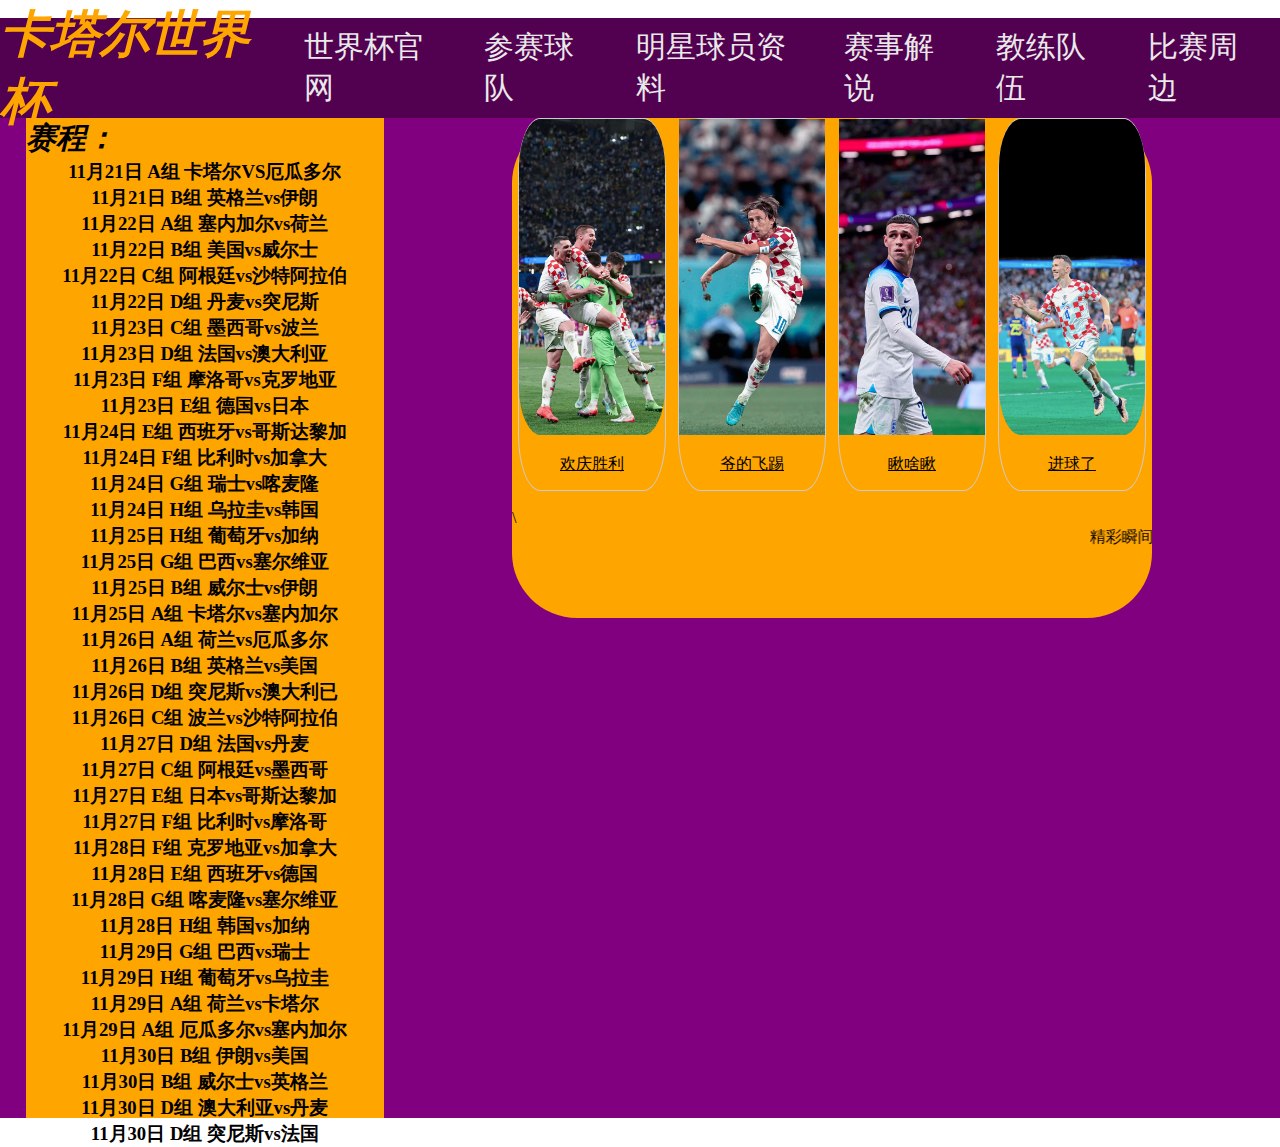
<file: 提交版/index.html>
<!DOCTYPE html>
<html>
<head>
    <meta charset="UTF-8">
    <meta http-equiv="X-UA-Compatible" content="IE=edge">
    <meta name="viewport" content="width=device-width, initial-scale=1.0">
    <title>卡塔尔世界杯</title>
    <embed src="1.mp3"  hidden="true"
	 autostart="true" loop="true"/>


</head>

<body>
    <!--头部样式-->
    <div class="top">

		<div class="menu-bar">
			<h1 class="logo">卡塔尔世界杯</span></h1>
			<ul>
				<li><a href="https://www.fifa.com/fifaplus/en/tournaments/mens/worldcup/qatar2022"  target="_blank">世界杯官网</a></li>
				<li><a href="https://tiyu.baidu.com/match/%E4%B8%96%E7%95%8C%E6%9D%AF/tab/%E7%90%83%E9%98%9F%E6%A6%9C/current/0">参赛球队</a>
					<div class="dropdown-menu">
						<ul> 
							<li><a href="https://www.jianlizhi.com/zixun/1476.html">球队简介</a></li>
						</ul>
					</div>
				</li>
				<li><a href="#">明星球员资料</a>
					<div class="dropdown-menu">
						<ul> 
							<li><a href="https://baike.baidu.com/item/%E5%88%A9%E6%98%82%E5%86%85%E5%B0%94%C2%B7%E6%A2%85%E8%A5%BF/3965248">里奥梅西</a></li>
							<li><a href="https://baike.baidu.com/item/%E5%85%8B%E9%87%8C%E6%96%AF%E8%92%82%E4%BA%9A%E8%AF%BA%C2%B7%E7%BD%97%E7%BA%B3%E5%B0%94%E5%A4%9A/4510104">罗纳尔多</a></li>
							<li><a href="https://baike.baidu.com/item/%E5%86%85%E9%A9%AC%E5%B0%94%C2%B7%E8%BE%BE%C2%B7%E5%B8%AD%E5%B0%94%E7%93%A6%C2%B7%E6%A1%91%E6%89%98%E6%96%AF%C2%B7%E5%84%92%E5%B0%BC%E5%A5%A5%E5%B0%94?fromtitle=%E5%86%85%E9%A9%AC%E5%B0%94&fromid=3431139&fromModule=lemma_search-box">内马尔</a></li>
						</ul>
					</div>
				</li>
				<li><a href="#">赛事解说</a>
					<div class="dropdown-menu">
						<ul> 
							<li><a href="https://worldcup.cctv.com/">CCTV</a></li>
							<li><a href="https://www.douyin.com/fifaworldcup">抖音</a></li>
						</ul>
					</div>
				</li>
				<li><a href="#">教练队伍</a>
					<div class="dropdown-menu">
						<ul> 
							<li><a href="https://www.maigoo.com/news/651365.html">教练信息</a></li>
							<li><a href="https://m.sohu.com/a/609064385_121421249/">执教历程</a></li>
						</ul>
					</div>
				</li>
				<li><a href="#">比赛周边</a>
					<div class="dropdown-menu">
						<ul> 
							<li><a href="https://paperpark.taobao.com/">吉祥物</a></li>
							<li><a href="https://uland.taobao.com/sem/tbsearch?refpid=mm_26632258_3504122_32538762&keyword=%E4%B8%96%E7%95%8C%E6%9D%AF%E7%90%83%E8%A1%A3&clk1=ccfb40b708f980ca34205ce595a45236&upsId=ccfb40b708f980ca34205ce595a45236&spm=a2e0b.20350158.search.1&pid=mm_26632258_3504122_32538762&union_lens=recoveryid%3A201_33.54.78.218_19903448_1670315441738%3Bprepvid%3A201_33.54.78.218_19903448_1670315441738">球衣官网</a></li>
						</ul>
		</div>

	</div>

    <!--侧栏样式-->

	<div>


	<div class="div_aside_left"><p></p></div> 
    <div class="div_aside"><h1>赛程：</h1>
		<h3>11月21日  A组  卡塔尔VS厄瓜多尔</h3>
		<h3>11月21日  B组  英格兰vs伊朗</h3>
		<h3>11月22日  A组  塞内加尔vs荷兰 </h3>
		<h3>11月22日  B组  美国vs威尔士</h3>
		<h3>11月22日  C组  阿根廷vs沙特阿拉伯</h3>
		<h3>11月22日  D组  丹麦vs突尼斯</h3>
		<h3>11月23日  C组  墨西哥vs波兰</h3>
		<h3>11月23日  D组  法国vs澳大利亚</h3>
		<h3>11月23日  F组  摩洛哥vs克罗地亚</h3>
		<h3>11月23日  E组  德国vs日本	</h3>
		<h3>11月24日  E组  西班牙vs哥斯达黎加</h3>
		<h3>11月24日  F组  比利时vs加拿大</h3>
		<h3>11月24日  G组  瑞士vs喀麦隆</h3>
		<h3>11月24日  H组  乌拉圭vs韩国</h3>
		<h3>11月25日  H组  葡萄牙vs加纳</h3>
		<h3>11月25日  G组  巴西vs塞尔维亚</h3>
		<h3>11月25日  B组  威尔士vs伊朗</h3>
		<h3>11月25日  A组  卡塔尔vs塞内加尔</h3>
		<h3>11月26日  A组  荷兰vs厄瓜多尔</h3>
		<h3>11月26日  B组  英格兰vs美国</h3>
		<h3>11月26日  D组  突尼斯vs澳大利已</h3>
		<h3>11月26日  C组  波兰vs沙特阿拉伯</h3>
		<h3>11月27日  D组  法国vs丹麦</h3>
		<h3>11月27日  C组  阿根廷vs墨西哥</h3>
		<h3>11月27日  E组  日本vs哥斯达黎加</h3>
		<h3>11月27日  F组  比利时vs摩洛哥</h3>
		<h3>11月28日  F组  克罗地亚vs加拿大</h3>
		<h3>11月28日  E组  西班牙vs德国</h3>
		<h3>11月28日  G组  喀麦隆vs塞尔维亚</h3>
		<h3>11月28日  H组  韩国vs加纳</h3>
		<h3>11月29日  G组  巴西vs瑞士</h3>
		<h3>11月29日  H组  葡萄牙vs乌拉圭</h3>
		<h3>11月29日  A组  荷兰vs卡塔尔</h3>
		<h3>11月29日  A组  厄瓜多尔vs塞内加尔</h3>
		<h3>11月30日  B组  伊朗vs美国</h3>
		<h3>11月30日  B组  威尔士vs英格兰</h3>
		<h3>11月30日  D组  澳大利亚vs丹麦</h3>
		<h3>11月30日  D组  突尼斯vs法国</h3>


	
	
	
	
	
	</div>
</div>


	<div class="div_aside_left2"><p></p></div> 
	<div class="div_aside_out">
		<!-- <div class="div_aside_up "></div> -->
		
		<div class="div_aside_left3">
			<div class="responsive">
				<div class="img">
					<a target="_blank" href="./1.png">
						<img src="./1.png" alt="Trolltunga Norway" width="300" height="600" style="border-radius: 15%;">
					</a>
					<div class="desc"><u>欢庆胜利</u></div>
				</div>
			</div>
		
		
			<div class="responsive">
				<div class="img">
					<a target="_blank" href="./2.png">
						<img src="./2.png" alt="Forest" width="600" height="600">
					</a>
					<div class="desc"><u>爷的飞踢</u></div>
				</div>
			</div>
		
<!--music-->



			<div class="responsive">
				<div class="img">
					<a target="_blank" href="./5.png">
						<img src="./5.png" alt="Forest" width="600" height="600">
					</a>
					<div class="desc"><u>瞅啥瞅</u></div>
				</div>
			</div>
			<div class="responsive">
				<div class="img">
					<a target="_blank" href="./4.png">
						<img src="./4.png" alt="Forest" width="600" height="600" style="border-radius: 15%;">
					</a>
					<div class="desc"><u>进球了</u></div>
				</div>
				<embed src="./1.mp3"  autostart="true" loop="false"  hidden="true"/>
			</div>
\
			<marquee>精彩瞬间</marquee>
			

			<section class="music">

				<embed src="./1.mp3" autostart="true" loop="true" hidden="true"></embed>
				
				</section>





			
			<p>



		</p></div> </div>
	
    <!--内容样式-->
    <div class="div_general_report"><p></p></div>

	</div>

</body>





    <style>
        *{
            margin: 0;
            padding: 0;
			
        }
		:root {
    --color-primary: #0073ff;
    --color-white: #e9e9e9;
    --color-black: #520050;
    --color-black-1: #520050;
    --color-green: #3CB371;
  }
  
	h3{
		text-align:center;



	}
        
		 h1{
                font-style: italic;
                font-weight: bold;
                font-size: 30px;
                font-family: "宋体";
                color: black;
                
            }
		
		.div_aside {

    float: left;

    width: 28%;

    height: 1000px;

 background: orange;

}
.div_aside_left {

    float: left;

    width: 2%;

    height: 1000px;

 background: purple;
 }


 .div_aside_left2 {

float: left;

width: 10%;

height: 1000px;

background: purple;
}
.div_aside_left3 {

float: left;

width: 100%;

height: 500px;
border-radius: 65px;
background-color: orange;
}
.div_aside_up {

float: left;

width: 100%;

height: 50px;
background-color: purple
}
.div_aside_out {

float: left;

width: 50%;

height: 1000px;
background-color: purple;
}
 
.div_general_report {

    float:right;

    width:10%;

    height:1000px;

    background-color: purple;

}


        .top{
            width: 100%;
            height: 100px;
            background: rgb(123, 4, 123);
        }
        .left{
            width: 400px;
            height: 874px;
            background: orange;
        }
        .main{
            width: 980px;
            height: 800px;
            background: blue;
			float:right;
            position: absolute;
            left: 320px;
            top: 60px;
        }
     
		.body{
    font-family: sans-serif;
  }

  .logo{
    color:orange;
    font-size: 50px;
  }

  .menu-bar{
    background-color: var(--color-black);
    height: 100px;
    width: 100%;
    display: flex;
    justify-content: space-between;
    align-items: center;
    padding: 0%;
  }
  .menu-bar ul{
    list-style: none;
    display: flex;
  }

  .menu-bar ul li{
    padding: 20px;
    position: relative;
  }

  .menu-bar ul li a{
    color: var(--color-white);
    text-decoration: none;
    font-size: 30px;
  }

  .menu-bar ul li a:hover{
    color: var(--color-primary);
  }

  .dropdown-menu{
    display: none;
  }
  .menu-bar ul li:hover .dropdown-menu{
    display: block;
    position: absolute;
    background-color: var(--color-black-1);
  }

  .menu-bar ul li:hover .dropdown-menu ul{
    display: block;
    margin: 10px;
  }

  .menu-bar ul li:hover .dropdown-menu ul li{
    width: 200px;
    padding: 10px;
  }

  div.img {
            border: 1px solid #ccc;
			border-radius: 15%;
			opacity:1.0;
        }

        div.img:hover {
            border: 1px solid #777;
			opacity:0.8;
        }

        div.img img {
            width: 100%;
            height: auto;
        }

        div.desc {
            padding: 15px;
            text-align: center;
        }

        * {
            box-sizing: border-box;
        }

        .responsive {
            padding: 0 6px;
            float: left;
            width: 24.99999%;
        }

        @media only screen and (max-width: 700px) {
            .responsive {
                width: 49.99999%;
                margin: 6px 0;
            }
        }

        @media only screen and (max-width: 500px) {
            .responsive {
                width: 100%;
            }
        }

        .clearfix:after {
            content: "";
            display: table;
            clear: both;
        }

		.audio{
         display: none;
     }

		
.pic{ width:300px; height:500px;}
.pic img{ width:100%;height:100%; border-radius: 15%;}



	
    </style>

</html>
</file>
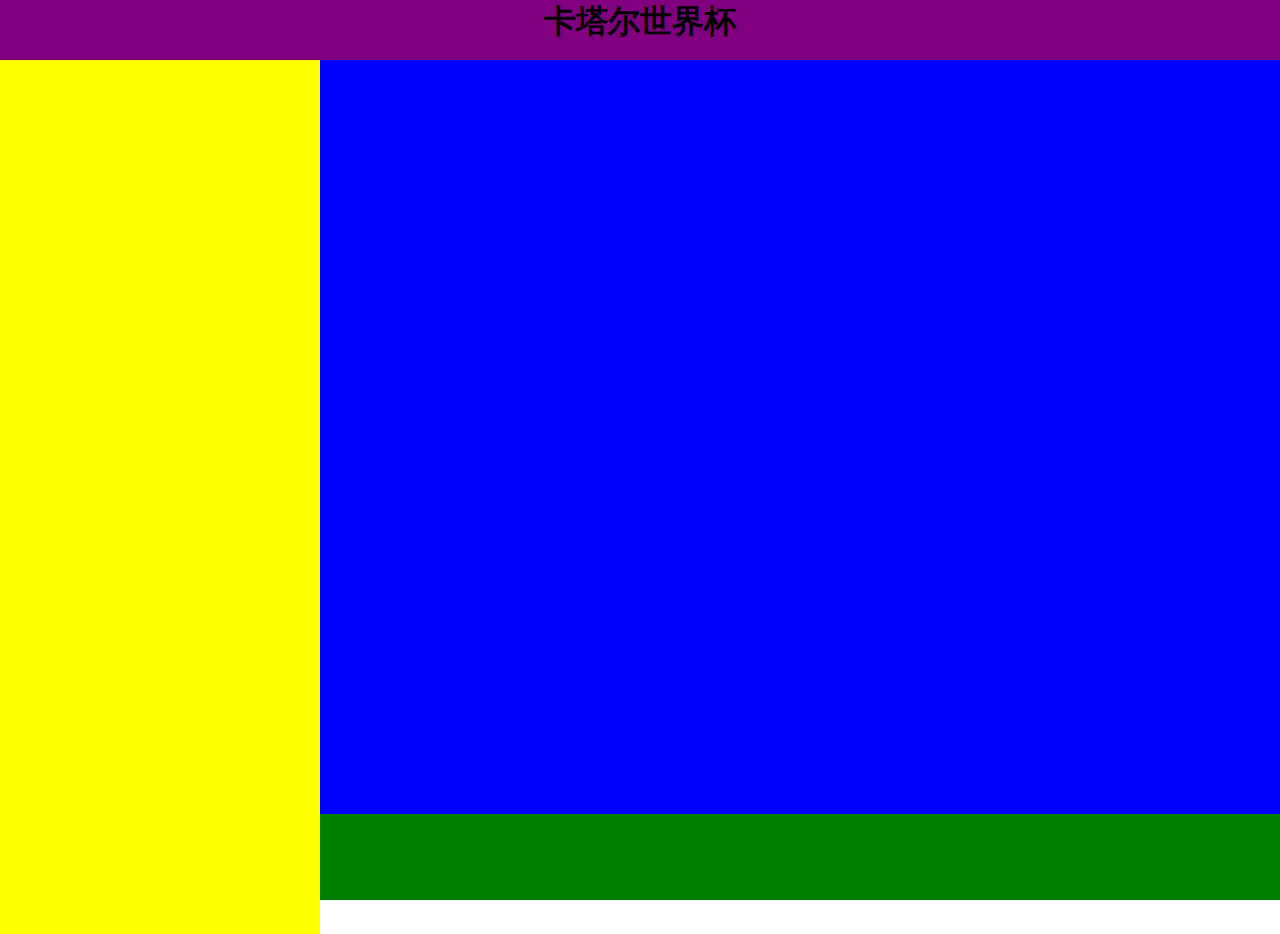
<file: a.html>
<!DOCTYPE html>
<html>
<head>
    <meta charset="UTF-8">
    <meta http-equiv="X-UA-Compatible" content="IE=edge">
    <meta name="viewport" content="width=device-width, initial-scale=1.0">
    <title>卡塔尔世界杯</title>

    
</head>

<body>
    <!--头部样式-->
    <div class="top">
	<h1 align="center">卡塔尔世界杯<h1/>
	
	</div>
    <!--侧栏样式-->
    <div class="left"></div>
    <!--内容样式-->
    <div class="main"></div>
    <!--底部版权样式-->
    <div class="bottom"></div>
</body>





    <style>
        *{
            margin: 0;
            padding: 0;
        }
        .top{
            width: 100%;
            height: 60px;
            background: purple;
        }
        .left{
            width: 320px;
            height: 874px;
            background: yellow;
        }
        .main{
            width: 1580px;
            height: 800px;
            background: blue;
            position: absolute;
            left: 320px;
            top: 60px;
        }
        .bottom{
            width: 1580px;
            height: 86px;
            background: green;
            position: absolute;
            right: 0px;
            left: 320px;
            bottom: 0px;
        }
		.h1{
		
		
		}
    </style>

</html>
</file>
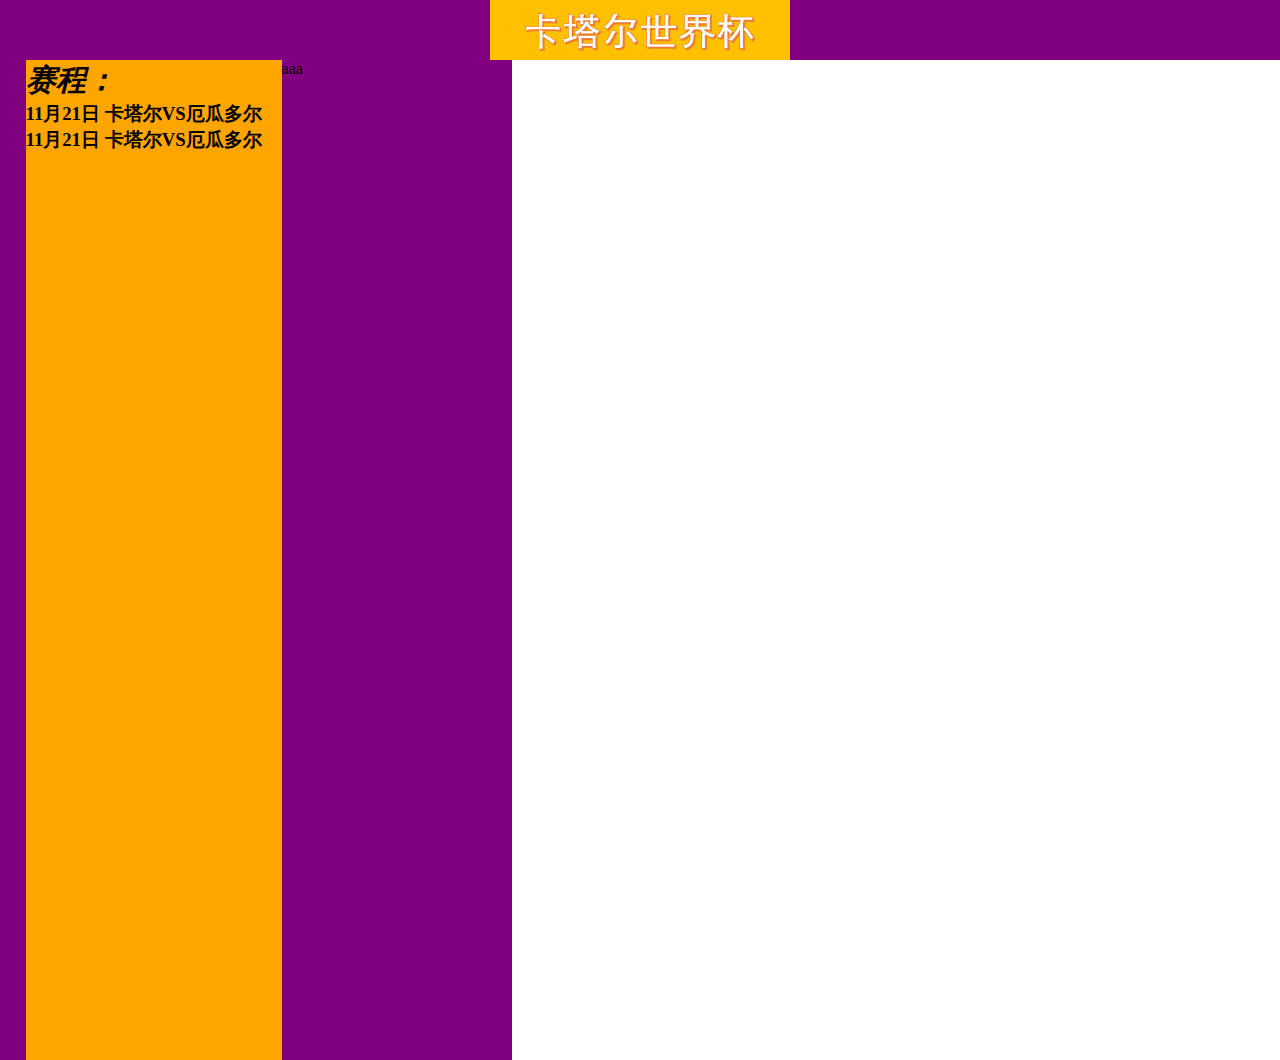
<file: b.html>
<!DOCTYPE html>
<html>
<head>
    <meta charset="UTF-8">
    <meta http-equiv="X-UA-Compatible" content="IE=edge">
    <meta name="viewport" content="width=device-width, initial-scale=1.0">
    <title>卡塔尔世界杯</title>

    
</head>

<body>
    <!--头部样式-->
    <div class="top">
	<div style="text-align:center">
	<img src="sjb.png" alt="sjb" width="300" height="60">
	
	</div></div>
    <div>
	<div>
    <!--侧栏样式-->
	<div class="div_aside_left"><p></p></div> 
    <div class="div_aside"><h1>赛程：</h1>
	<h3>11月21日    卡塔尔VS厄瓜多尔</h3>
    <h3>11月21日    卡塔尔VS厄瓜多尔</h3>
	</div>
	
    <!--内容样式-->
    <div class="div_general_report"><p>aaa</p>
    </div>
    <!-- <div class="iv_general_right1"><p>aaa</p>
            </div>
    <div class="iv_general_right2"><p>aaa</p>
            </div>
    <div class="iv_general_right3"><p>aaa</p>
            </div> -->
    
    </div>


</body>





    <style>
        *{
            margin: 0;
            padding: 0;
			
        }
		
		.top{
            width: 100%;
            height: 60px;
            background: purple;
        }
		 h1{
                font-style: italic;
                font-weight: bold;
                font-size: 30px;
                font-family: "宋体";
                color: black;
                
            }
		
		
.div_aside_left {

    float: left;

    width: 2%;

    height: 1000px;

 background: purple;
 }

 .div_aside {

float: left;

width: 20%;

height: 1000px;

background: orange;

}
.div_general_report {

    float:left;

    width:18%;

    height:1000px;

    background-color: purple;

}
.div_general_right1 {

float:left;

width:78%;

height:1000px;

background-color: purple;

}
.div_general_right2 {

float:left;

width:38%;

height:1000px;

background-color: orange;

}
.div_general_right3 {

float:right;

width:4%;

height:1000px;


background-color: purple;

}


        .top{
            width: 100%;
            height: 60px;
            background: purple;
        }
        .left{
            width: 400px;
            height: 874px;
            background: orange;
        }
        .main{
            width: 980px;
            height: 800px;
            background: blue;
			float:right;
            position: absolute;
            left: 320px;
            top: 60px;
        }
     
        
		.h1{
		
		
		}
    </style>

</html>
</file>
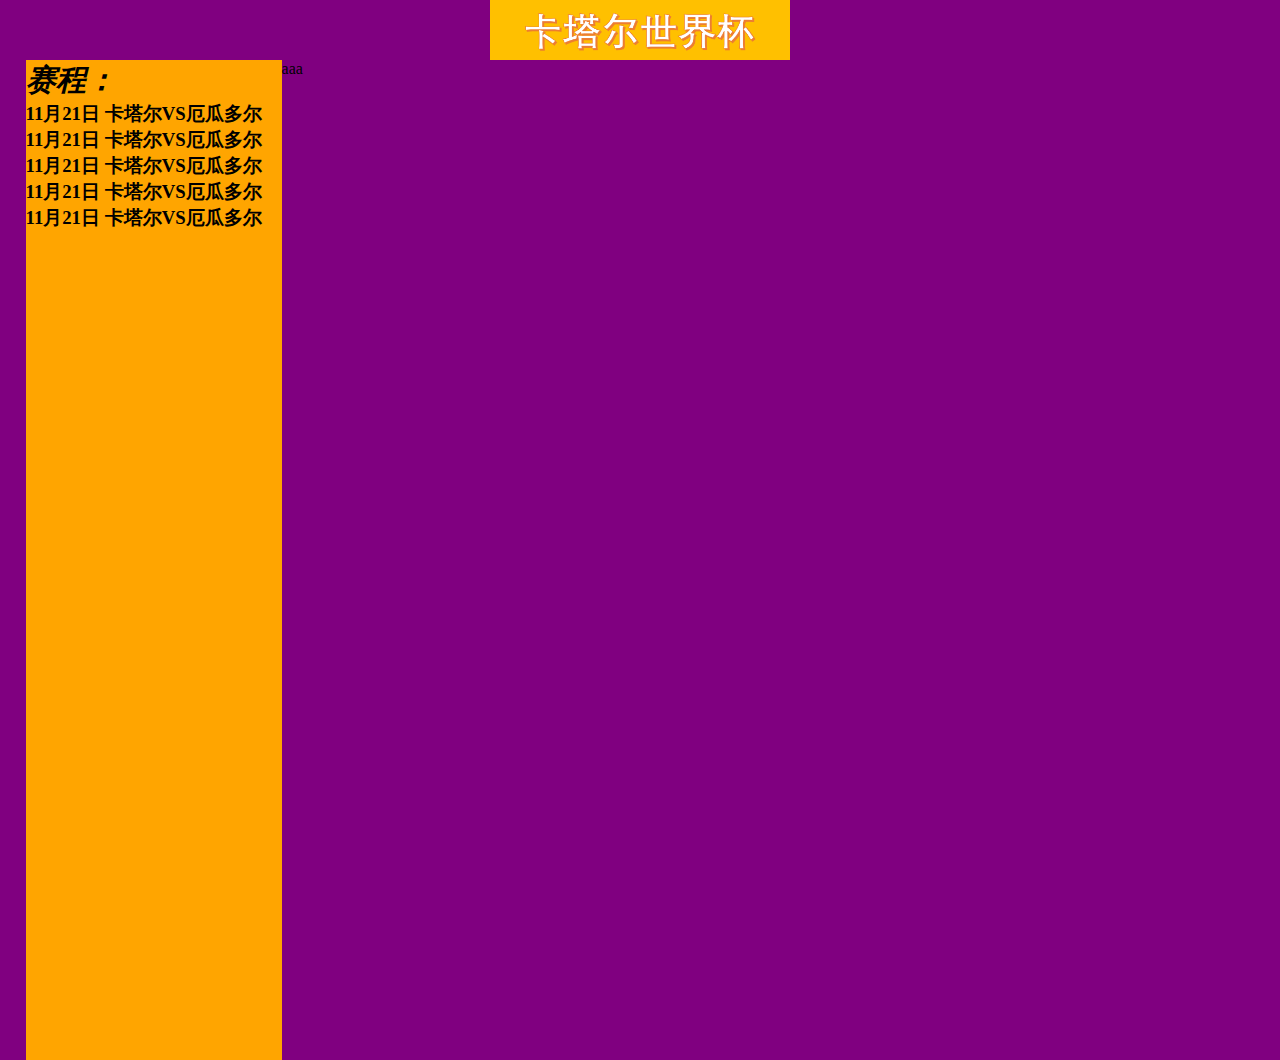
<file: c.html>
<!DOCTYPE html>
<html>
<head>
    <meta charset="UTF-8">
    <meta http-equiv="X-UA-Compatible" content="IE=edge">
    <meta name="viewport" content="width=device-width, initial-scale=1.0">
    <title>卡塔尔世界杯</title>

    
</head>

<body>
    <!--头部样式-->
    <div class="top">
	<div style="text-align:center">
	<img src="sjb.png" alt="sjb" width="300" height="60">
	
	</div></div>
	<div>
    <!--侧栏样式-->
	<div class="div_aside_left"><p></p></div> 
    <div class="div_aside"><h1>赛程：</h1>
	<h3>11月21日    卡塔尔VS厄瓜多尔</h3>
    <h3>11月21日    卡塔尔VS厄瓜多尔</h3>
    <h3>11月21日    卡塔尔VS厄瓜多尔</h3>
    <h3>11月21日    卡塔尔VS厄瓜多尔</h3>
    <h3>11月21日    卡塔尔VS厄瓜多尔</h3>
	
	
	
	
	
	
	
	
	
	
	
	
	
	
	
	</div>
	
    <!--内容样式-->
    <div class="div_general_report"><p>aaa</p></div>
	</div>

</body>





    <style>
        *{
            margin: 0;
            padding: 0;
			
        }
		
		.top{
            width: 100%;
            height: 60px;
            background: purple;
        }
		 h1{
                font-style: italic;
                font-weight: bold;
                font-size: 30px;
                font-family: "宋体";
                color: black;
                
            }
		
		.div_aside {

    float: left;

    width: 20%;

    height: 1000px;

 background: orange;

}
.div_aside_left {

    float: left;

    width: 2%;

    height: 1000px;

 background: purple;
 }

.div_general_report {

    float:right;

    width:78%;

    height:1000px;

    background-color: purple;

}


        .top{
            width: 100%;
            height: 60px;
            background: purple;
        }
        .left{
            width: 400px;
            height: 874px;
            background: orange;
        }
        .main{
            width: 980px;
            height: 800px;
            background: blue;
			float:right;
            position: absolute;
            left: 320px;
            top: 60px;
        }
     
        }
		.h1{
		
		
		}
    <yle>

<ml>
</file>
